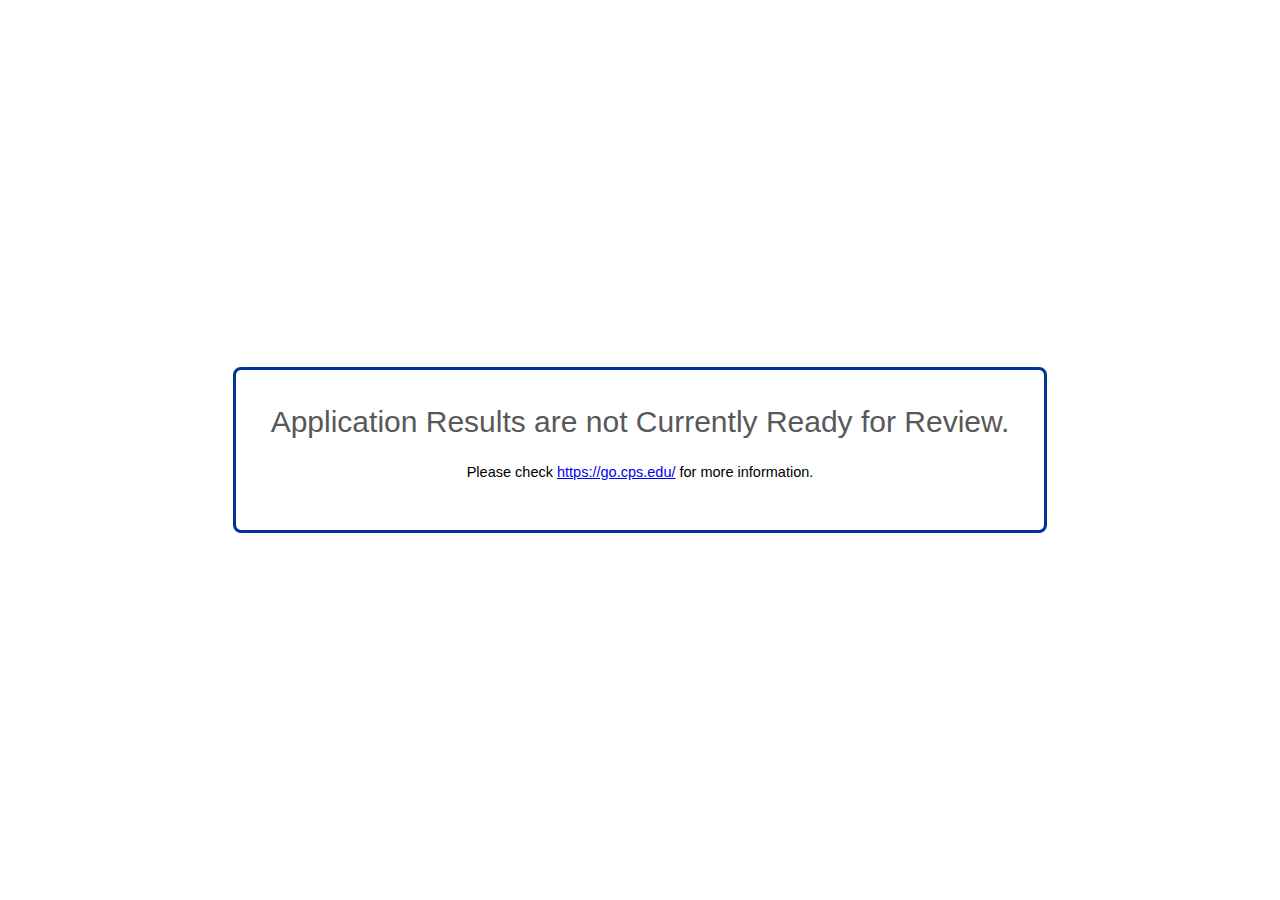
<file: SiteClosed.html>
<!DOCTYPE html>
<html lang="en">
<head>
	<meta charset="UTF-8">
	<meta content="width=device-width,initial-scale=1" name="viewport">
	<title>Chicago Public Schools - Results Not Yet Ready</title>
	<style>
		body { 
			font-family: "Arial", sans-serif;
			font-size: 14.5px;
			color: #000;
			height: 100vh;
			margin: 0; padding: 0;
		}
		h2 { font-size: 30px; margin-top: 0; }
		h1, h2, h3, h4 {
			color: #58585a;
			font-weight: 500;
		}
		.container.main {
			width: 100%;
			height: 100vh;
			max-width: 1170px;
			margin: 0 auto;
			padding: 0 15px;

			/*padding: 10px 0 40px;*/
			width: 100%;
			display: -webkit-flex;
			display: -ms-flex;
			display: flex;
			-webkit-flex-direction: row;
			-ms-flex-direction: row;
			flex-direction: row;
			-webkit-flex-wrap: wrap;
			-ms-flex-wrap: wrap;
			flex-wrap: wrap;
			-webkit-justify-content: center;
			-ms-flex-pack: center;
			justify-content: center;
			-webkit-align-content: center;
			-ms-flex-line-pack: center;
			align-content: center;
			-webkit-align-items: center;
			-ms-flex-align: center;
			align-items: center;
		}
		.instructions {
			margin: 30px auto;
			padding: 35px;
			border: 3px solid #039;
			border-radius: 8px;

			display: block;
			
			-webkit-flex: 0 1 auto;
			-ms-flex: 0 1 auto;
			flex: 0 1 auto;
			-webkit-align-self: center;
			-ms-flex-item-align: center;
			align-self: center;
		}
		.instructions * { text-align: center; }
		@media screen and (max-width: 768px){
			.instructions { padding: 20px;  }
		}
	</style>
</head>
<body>
	<div class="container main" role="main">
		<div class="instructions">
			<h2>Application Results are not Currently Ready for Review. </h2>
			<p> Please check <a href="https://go.cps.edu/" target="_blank">https://go.cps.edu/</a> for more information. </p>
		</div>
	</div>
</body>
</html>
</file>
